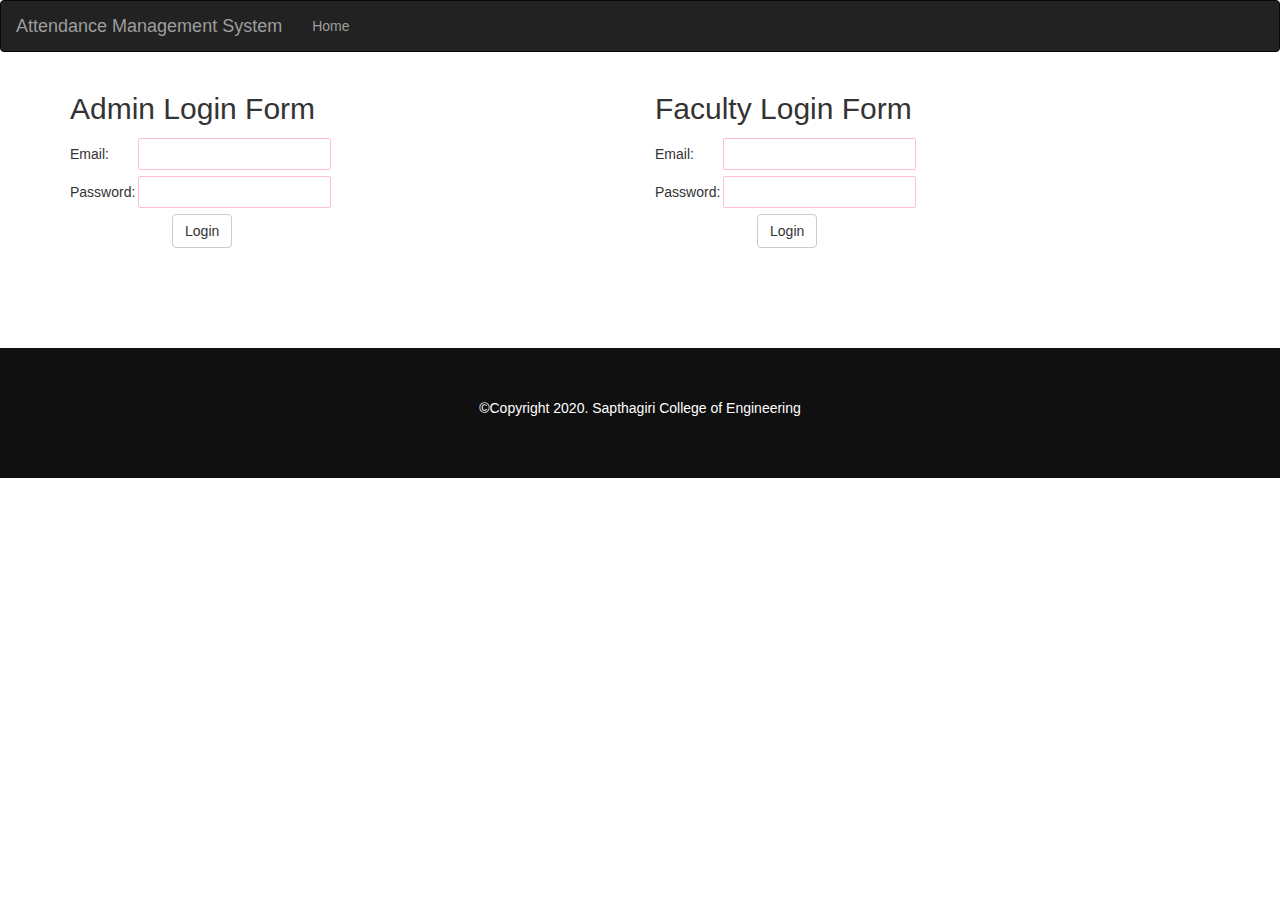
<file: AttendanceManagementBootstrap/WebContent/index.html>
<!DOCTYPE html>
<html>
<head>
<meta charset="ISO-8859-1">
<title>Attendance Management System</title>
<link rel="stylesheet" href="resources/bootstrap.min.css"/>
<link rel="stylesheet" href="style.css"/>
</head>
<body>

<nav class="navbar navbar-inverse">
  <div class="container-fluid">
    <!-- Brand and toggle get grouped for better mobile display -->
    <div class="navbar-header">
      <button type="button" class="navbar-toggle collapsed" data-toggle="collapse" data-target="#bs-example-navbar-collapse-1" aria-expanded="false">
        <span class="sr-only">Toggle navigation</span>
        <span class="icon-bar"></span>
        <span class="icon-bar"></span>
        <span class="icon-bar"></span>
      </button>
      <a class="navbar-brand" href="index.html">Attendance Management System</a>
    </div>

    <!-- Collect the nav links, forms, and other content for toggling -->
    <div class="collapse navbar-collapse" id="bs-example-navbar-collapse-1">
      <ul class="nav navbar-nav">
        <li><a href="index.html">Home</a></li>
       </ul>

    </div><!-- /.navbar-collapse -->
  </div><!-- /.container-fluid -->
</nav>

<div class="container">
<div class="row">
<div class="col-md-6">
<h2>Admin Login Form</h2>
<form action="AdminLogin" method="post">
<table>
<tr><td>Email:</td><td><input type="email" name="email" required/></td></tr>
<tr><td>Password:</td><td><input type="password" name="password" required/></td></tr>
<tr><td colspan="2" align="center"><input type="submit" class="btn btn-default" value="Login"/></td></tr>
</table>
</form>
</div>

<div class="col-md-6">
<h2>Faculty Login Form</h2>
<form action="FacultyLogin" method="post">
<table>
<tr><td>Email:</td><td><input type="email" name="email" required/></td></tr>
<tr><td>Password:</td><td><input type="password" name="password" required/></td></tr>
<tr><td colspan="2" align="center"><input type="submit" class="btn btn-default" value="Login"/></td></tr>
</table>
</form>
</div>
</div>

</div>

<div class="container-fluid footer">
<p>&copy;Copyright 2020. Sapthagiri College of Engineering</p>
</div>
  <script src="resources/jquery.min.js"></script>
  <script src="resources/bootstrap.min.js"></script>
</body>
</html>
</file>
<file: AttendanceManagementBootstrap/WebContent/style.css>
div.box{width:35%;border:1px solid pink;margin-left:10px; padding:20px;float:left}
input,select,textarea{margin:3px;padding:5px;border-radius:2px;border:1px solid pink}
.footer{
	margin-top:100px;padding:50px;text-align:center;background:#101010;color:white;
}

.centered {
  margin-left:25%;
  width: 60%;
  padding: 100px;
}
</file>
